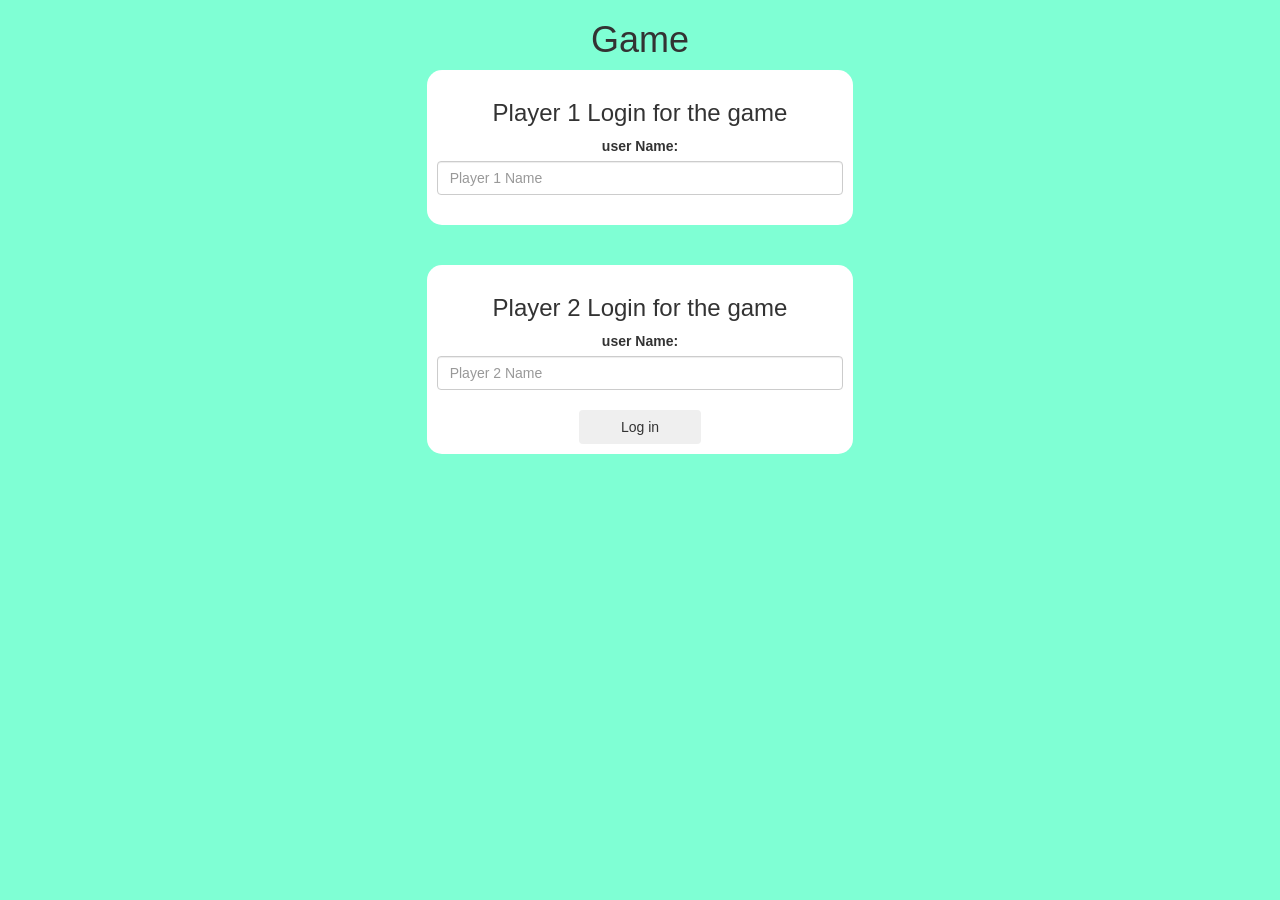
<file: index.html>
<!DOCTYPE html>
<html>
<head>
	<title>THE MATH QUIZ</title>

<meta name="viewport" content="width=device-width, initial-scale=1">
<link rel="stylesheet" href="https://maxcdn.bootstrapcdn.com/bootstrap/3.4.0/css/bootstrap.min.css">
<script src="https://ajax.googleapis.com/ajax/libs/jquery/3.4.1/jquery.min.js"></script>
<script src="https://maxcdn.bootstrapcdn.com/bootstrap/3.4.0/js/bootstrap.min.js"></script>

<link rel="stylesheet" type="text/css" href="game.css">

<script src="game_login.js"></script>
</head>
<body>
 <center>
	 <h1>Game</h1>
	  <div class="col-lg-4 col-sm-8 col-xs-11 login_div1">
		  <h3> Player 1 Login for the game</h3>
		  <label> user Name:</label>
		  <input type="text" id="player1_name_input" class="form-control" placeholder="Player 1 Name">
<br>
	  </div>
	  <br>
	  <br>
	  <div class="col-lg-4 col-sm-8 col-xs-11 login_div1">
		<h3> Player 2 Login for the game</h3>
		<label> user Name:</label>
		<input type="text" id="player2_name_input" class="form-control" placeholder="Player 2 Name">
	  <br>
	  <button style="width:30%" class="btn btn-primery" onclick="addUser()">Log in</button>
 </center>
</body>
</html>
</file>
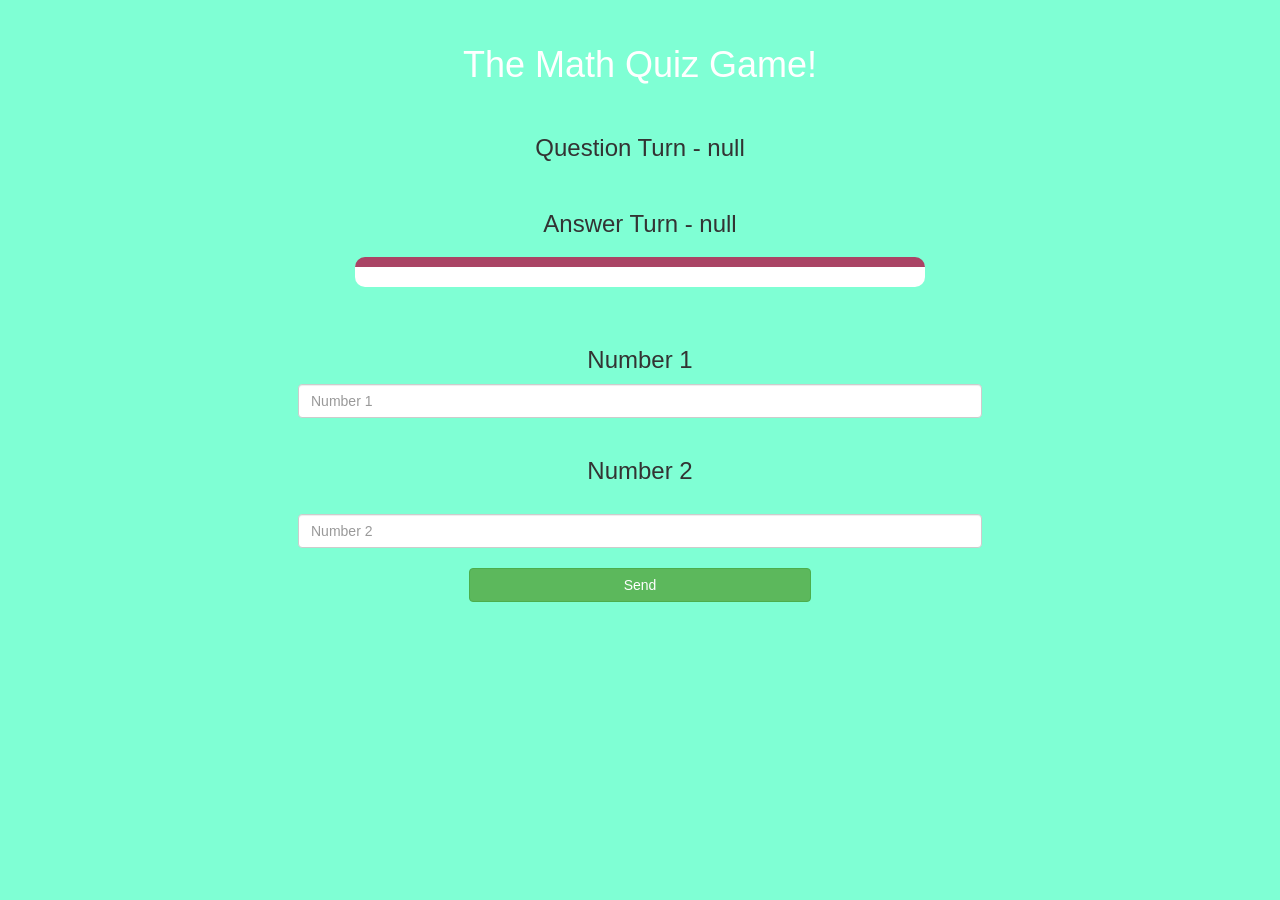
<file: game_page.html>
<!DOCTYPE html>
<html>
<head>
	<title>THE MATH QUIZ</title>

<meta name="viewport" content="width=device-width, initial-scale=1">
<link rel="stylesheet" href="https://maxcdn.bootstrapcdn.com/bootstrap/3.4.0/css/bootstrap.min.css">
<script src="https://ajax.googleapis.com/ajax/libs/jquery/3.4.1/jquery.min.js"></script>
<script src="https://maxcdn.bootstrapcdn.com/bootstrap/3.4.0/js/bootstrap.min.js"></script>

<link rel="stylesheet" type="text/css" href="game.css">
</head>
<body>
	<h4 id="player1_name"></h4> <span id="player1_score"></span>
	<h4 id="player2_name"></h4> <span id="player2_score"></span>

<div class="container">
	<center>
		<h1 style="color:white;">The Math Quiz Game!</h1>
		<br>	
		<h3 id="number_question">Question Turn - null</h3>
<br>
<h3 id="number_answer">Answer Turn - null</h3>

<h3 id="player_question"></h3>
<h3 id="player_answer"></h3>
<div id="output" class="col-lg-6"></div>

		<br>
		<br>

		<h3>Number 1</h3>
<input type="text" id="word" class="form-control" placeholder="Number 1">
		<br>
		<h3>Number 2</h3>
		<br>
		<input type="text" id="word" class="form-control" placeholder="Number 2">
<br>
<button onclick="send()" class="btn btn-success" style="width: 30%;">Send</button>
	</center>
</div>

<script src="game_page.js"></script>
</body>
</html>
</file>
<file: game.css>
body
{
	background-color: aquamarine;
}

	.login_div1 , .login_div2
	{
		background: white;
		padding: 10px;
		float: none;
		border-radius: 15px;
	}


#player1_name , #player2_name
{
	display: inline-block;
	margin-left: 20px;
}
#word
{
	width: 60%;
}
#word_display
{
	letter-spacing: 5px;
}
#output
{
background: white;
border-radius: 10px;
border-top: 10px solid #AA4465;
padding: 10px;
float: none;
text-align: left;
}
</file>
